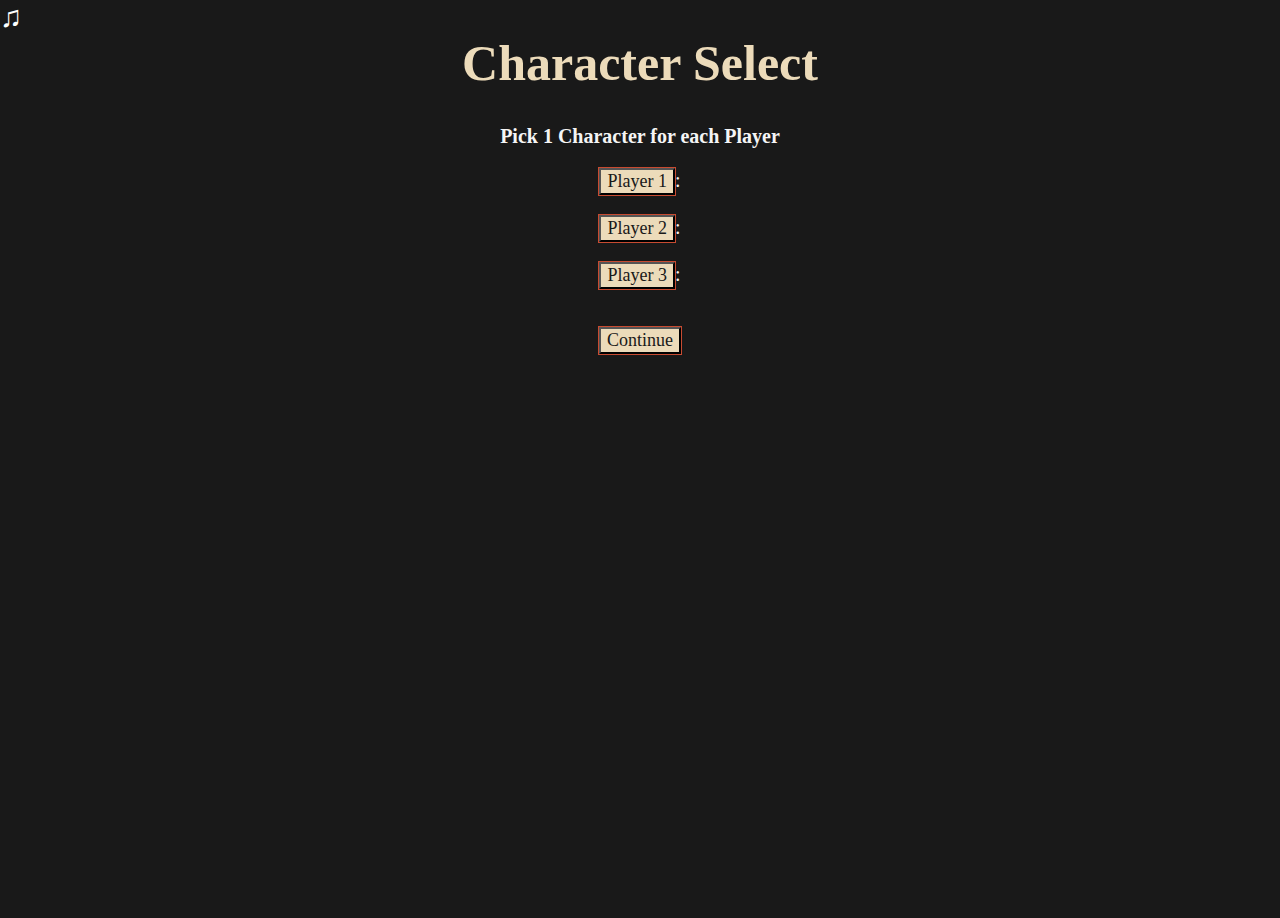
<file: index.html>
<!DOCTYPE html>
<html lang="en">
<head>
    <meta charset="UTF-8">
    <meta http-equiv="X-UA-Compatible" content="IE=edge">
    <meta name="viewport" content="width=device-width, initial-scale=1.0">
    <title>KulPi RPG</title>

    <link rel="stylesheet" href="script/stylesheet.css" type="text/css">
</head>
<body>
    <div id="characterSelect">
        <a onclick="backgroundMusic()" id="backgroundMusic">♫</a>
        <h1>Character Select</h1>
        <h2>Pick 1 Character for each Player</h2>
        <p id="player1Selection"><button onclick="playerList('player1')">Player 1</button>:</p>
        <p id="player2Selection"><button onclick="playerList('player2')">Player 2</button>: </p>
        <p id="player3Selection"><button onclick="playerList('player3')">Player 3</button>: </p>
    
        <div id="portraitsList"></div><br>
    
        <button onclick="preBattle()">Continue</button>
        <div id="characterDescription">
        </div>
        <div id="characterCloseUp">
        </div>
        <div id="characterIntroduction"></div>
    </div>
    <div id="gameProper">
        <div id="canvasHolder"><canvas height="0" width="0"></canvas></div>
        <table id="tableMessageLogs"><tr><td id="tdMessageLogs"></td></tr></table>
        <div id="battleButtons"></div>
        <div id="resizeButtons"></div>
        <div id="enemyStats"></div>
        <div id="playerStats"></div>
    </div>
    
</body>
    <script type="text/javascript" src="script/characters.js"></script>
    <script type="text/javascript" src="script/characterSelect.js"></script>
    <script type="text/javascript" src="script/reset.js"></script>
    <script type="text/javascript" src="script/main.js"></script>
    <script type="text/javascript" src="script/character-functions.js"></script>
    <script type="text/javascript" src="script/turns.js"></script>
    <script type="text/javascript" src="script/deadManager.js"></script>
</html>
</file>
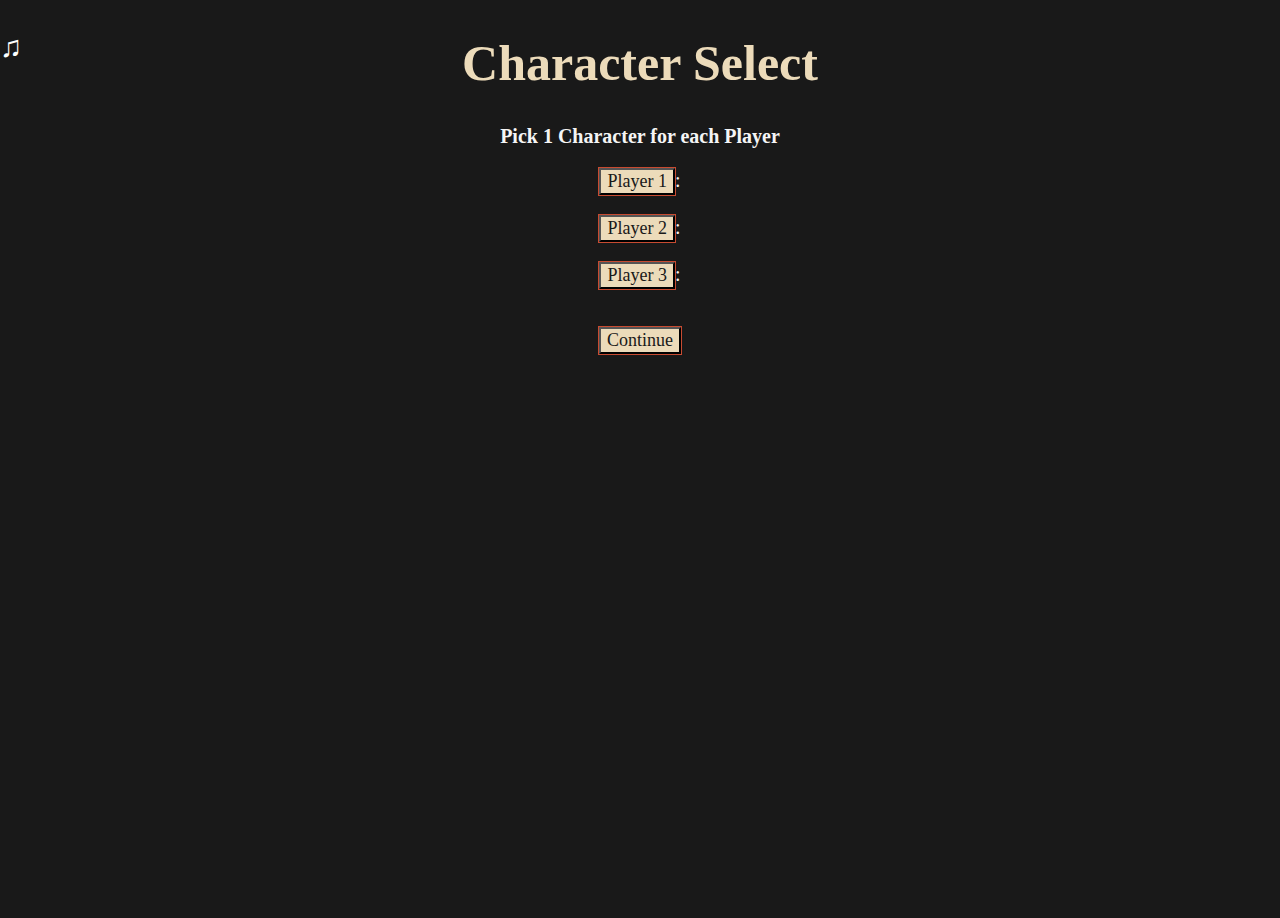
<file: game.html>
<!DOCTYPE html>
<html lang="en">
<head>
    <meta charset="UTF-8">
    <meta http-equiv="X-UA-Compatible" content="IE=edge">
    <meta name="viewport" content="width=device-width, initial-scale=1.0">
    <title>KulPi RPG</title>

    <link rel="stylesheet" href="script/stylesheet.css" type="text/css">
</head>
<body>
    <div id="characterSelect">
        <a onclick="backgroundMusic()"><p id="backgroundMusic">♫</p></a>
        <h1>Character Select</h1>
        <h2>Pick 1 Character for each Player</h2>
        <p id="player1Selection"><button onclick="playerList('player1')">Player 1</button>:</p>
        <p id="player2Selection"><button onclick="playerList('player2')">Player 2</button>: </p>
        <p id="player3Selection"><button onclick="playerList('player3')">Player 3</button>: </p>
    
        <div id="portraitsList"></div><br>
    
        <button onclick="preBattle()">Continue</button>
        <div id="characterDescription">
        </div>
        <div id="characterCloseUp">
        </div>
        <div id="characterIntroduction"></div>
    </div>
    <div id="gameProper">
        <div id="canvasHolder"><canvas height="0" width="0"></canvas></div>
        <table id="tableMessageLogs"><tr><td id="tdMessageLogs"></td></tr></table>
        <div id="battleButtons"></div>
        <div id="resizeButtons"></div>
        <div id="enemyStats"></div>
        <div id="playerStats"></div>
    </div>
    
</body>
    <script type="text/javascript" src="script/characters.js"></script>
    <script type="text/javascript" src="script/characterSelect.js"></script>
    <script type="text/javascript" src="script/reset.js"></script>
    <script type="text/javascript" src="script/main.js"></script>
    <script type="text/javascript" src="script/character-functions.js"></script>
    <script type="text/javascript" src="script/turns.js"></script>
    <script type="text/javascript" src="script/deadManager.js"></script>
</html>
</file>
<file: script/stylesheet.css>
body {
    background-color: #191919;
} h1 {
    color: #ECDBBA;
    font-size: 50px;
    font-family: 'Lucida Sans';
} h2 {
    color: whitesmoke;
    font-size: 20px;
} #player1Selection, #player2Selection, #player3Selection {
    color: whitesmoke;
    font-size: 20px;
} #characterSelect{
    text-align: center;
} #portraits {
    width: 192px;
    height: 192px;
    border-radius: 5px;
    outline: 5px solid #111111;
    margin: 5px;
} #portraitsList {
    width: 48%;
    height: 5%;
    margin: auto;
} #canvasHolder {
    text-align: center;
}canvas {
    text-align: center;
    margin-top: 10px;
} #tdMessageLogs {
    color: whitesmoke;
    font-size: 20px;
    text-align: left;
    position: relative;
} #tableMessageLogs {
    height: 60px;
    margin: auto;
} button {
    font-size: large;
    font-family: Impact;
    color: #191919;
    outline: 1px solid #C84B31;
    background-color: #ECDBBA;
} button:hover {
    background-color: #2D4263;
    outline: 0px;
    transform: scale(1.25);
} #portraits:hover{
    transform: scale(1.05);
    outline: 10px solid #C84B31;
} #battleButtons{
    text-align: center;
    position: relative;
    margin: auto;
} #skillDescription {
    position: absolute;
    top: 700px;
    left: 43%;
} #skillButtons {
    margin: auto;
} #characterDescription {
    border-radius: 5px;
    width: 26%;
    height: 603px;
    position: absolute;
    top: 315px;
    left: 10px;
    color: #ECDBBA;
} #characterCloseUp {
    border-radius: 5px;
    width: 26%;
    height: 303px;
    position: absolute;
    top: 315px;
    right: 10px;
    color: #ECDBBA;
    overflow: hidden;
} #characterIntroduction {
    width: 26%;
    height: 303px;
    position:relative;
    bottom: 320px;
    right: 5px;
    text-justify: distribute-all-lines;
    font-family: "Georgia";
    color: burlywood;
    text-align: center;
    margin-left: auto;
    font-size: 25px;
    overflow: hidden;   
} h3 {
    color: #ECDBBA;
    font-size: 20px;
} #characterName {
    color: #ECDBBA;
    font-size: 30px;
} #closeUp {
    height: 100%;
} body::-webkit-scrollbar {
    display: none;
} #resizeButtons {
    position: absolute;
    top: 0;
    left: 10;
} a {
    color: #070707;
    font-size: 30px;
} a:hover{
    color: white;
    cursor: pointer;
} #enemyStats {
    position: absolute;
    top: 0;
    left: 0;
    color: #ECDBBA;
} #playerStats {
    position: absolute;
    top: 0;
    right: 0;
    color: #ECDBBA;
} #backgroundMusic {
    position: absolute;
    top: 0;
    left: 0;
    color: white;
} #backgroundMusic :hover {
    color: white;
    cursor: pointer;
}
</file>
